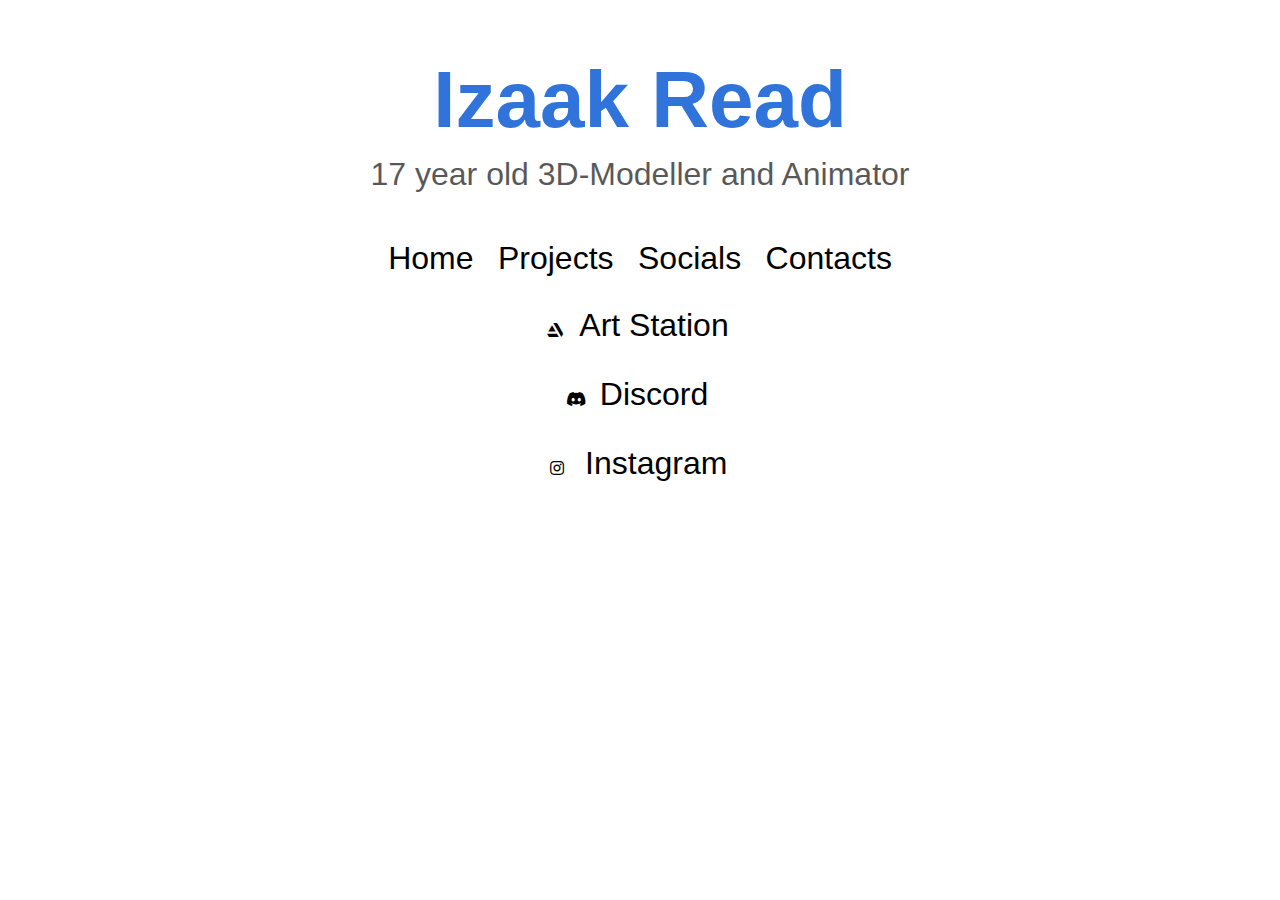
<file: socials/index.html>
<html lang="en">
  <head>
    <meta charset="utf-8" />

    <title>Izaak's Portfolio/socials</title>
    <meta />

    <link rel="stylesheet" href="../style.css" type="text/css" />
    <link
      rel="stylesheet"
      href="https://pro.fontawesome.com/releases/v5.13.1/css/all.css"
    />
  </head>

  <body>
    <div class="container">
      <header>
        <h1 class="name">Izaak Read</h1>
      </header>
      <p class="sub-header">17 year old 3D-Modeller and Animator</p>
      <br />
      <div class="nav">
        <a href="../">Home</a>
        <a href="../projects/">Projects</a>
        <a href="../socials/">Socials</a>
        <a href="../contacts/">Contacts</a>
      </div>
      <div class="socials space-y-1">
        <div class="artstation">
          <i class="fab fa-artstation"></i
          ><a href="https://www.artstation.com/izaak_stuff">Art Station</a>
        </div>
        <br />
        <div class="discord">
          <i class="fab fa-discord"></i
          ><a href="https://discord.gg/fGC96DddSM">Discord</a>
        </div>
        <br />
        <div class="instagram">
          <i class="fab fa-instagram"> </i>
          <a href="https://instagram.com/izaak.stuff?igshid=vbahxh6p0r03" >Instagram</a>
        </div>
      </div>
    </div>
  </body>
</html>
</file>
<file: style.css>
html,
body {
    font-family: -apple-system, BlinkMacSystemFont, Segoe UI, Roboto, Oxygen, Ubuntu, Cantarell, Fira Sans, Droid Sans, Helvetica Neue, sans-serif;
    margin: 0;
    padding: 0;
    text-align: center
}

p {
    font-size: 32px;
    color: rgb(0, 0, 0);
    line-height: 31px;
}

img {
    float: center;
    Width: 800px;
    height:450px;
    object-fit: cover;
}

video {
    float: center;
    Width: 800px;
    height:450px;
    object-fit: cover;
}

a {
    transition-property: all;
    transition-timing-function: cubic-bezier(0,0,.2,1);
    transition-duration: 0.3s;
    text-decoration: none;
    color: black;
    font-size: 32px;
    margin-left: 10px;
    margin-right: 10px;
}

.info {
    text-align: center;
    width: 800px;
}

.container {
    display: flex;
    justify-content: center;
    align-items: center;
    flex-direction: column;
}

.nav {
    flex-direction: row;
    margin-bottom: 30px;
}

.name {
    font-size: 5rem;
    color: rgb(48, 116, 219);
    font-weight: bold;
    display: block;
}

.sub-header {
   margin-top: -40px;
   opacity: 65%;
}


.me {
    font-size: 22px;
    margin-bottom: 20px;
    width: 50%;
    text-align: center;
}

a:hover {
    opacity: 65%;
    text-decoration: none;
}

.phone {
    align-items: center;
    margin-top: 20px;
    margin-bottom: 20px;
}

.phone_picture {
    width: 4.8%;
    margin-bottom: -3px;
}

.gmail {
    align-items: center;
    margin-top: 20px;
    margin-bottom: 20px;
}

.gmail_picture {
    width: 6.2%;
    margin-bottom: -3px;
}

.socials {
    font-family: inherit;
    
    display: flex;
    flex-direction: column;
    justify-content: center;
    align-items: center;
}

.socials i {
    width: 1.75rem;
    height: 1.75rem;
}

.no-bullet {
	list-style-type: none;
}

.space-y-1 > * + * {
    --tw-space-y-reverse: 0;
    margin-top: calc(0.5rem * calc(1 - var(--tw-space-y-reverse)));
    margin-bottom: calc(0.5rem * var(--tw-space-y-reverse));
}

#white-column {
    text-align: center;
}

.projects {
    display: flex;
    flex-wrap: wrap;
    justify-content: center;
    align-items: center;
}

.align {
    display: flex;
    justify-content: center;
    align-items: center;
    flex-direction: column;
}

.broken-avacato {
    margin:0;
    padding: 0;
}
</file>
